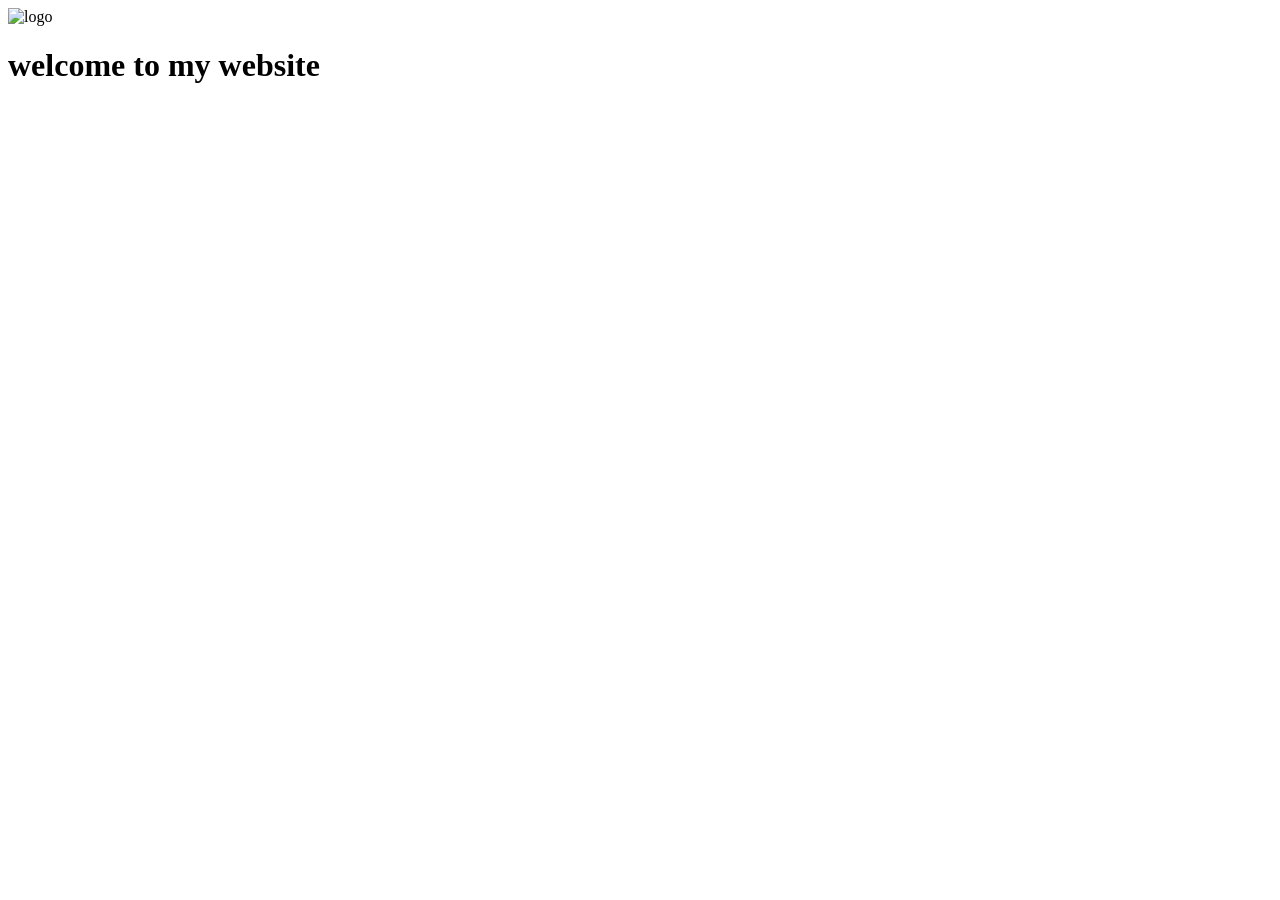
<file: docs/index.html>
<!DOCTYPE html>
<html lang="en">
<head>
    <meta charset="UTF-8">
    <title>My simple website</title>
</head>
<body>
<header>
    <img scr="images.webp"alt="logo">
</header>
<h1>welcome to my website</h1>
</body>
</html>
</file>
